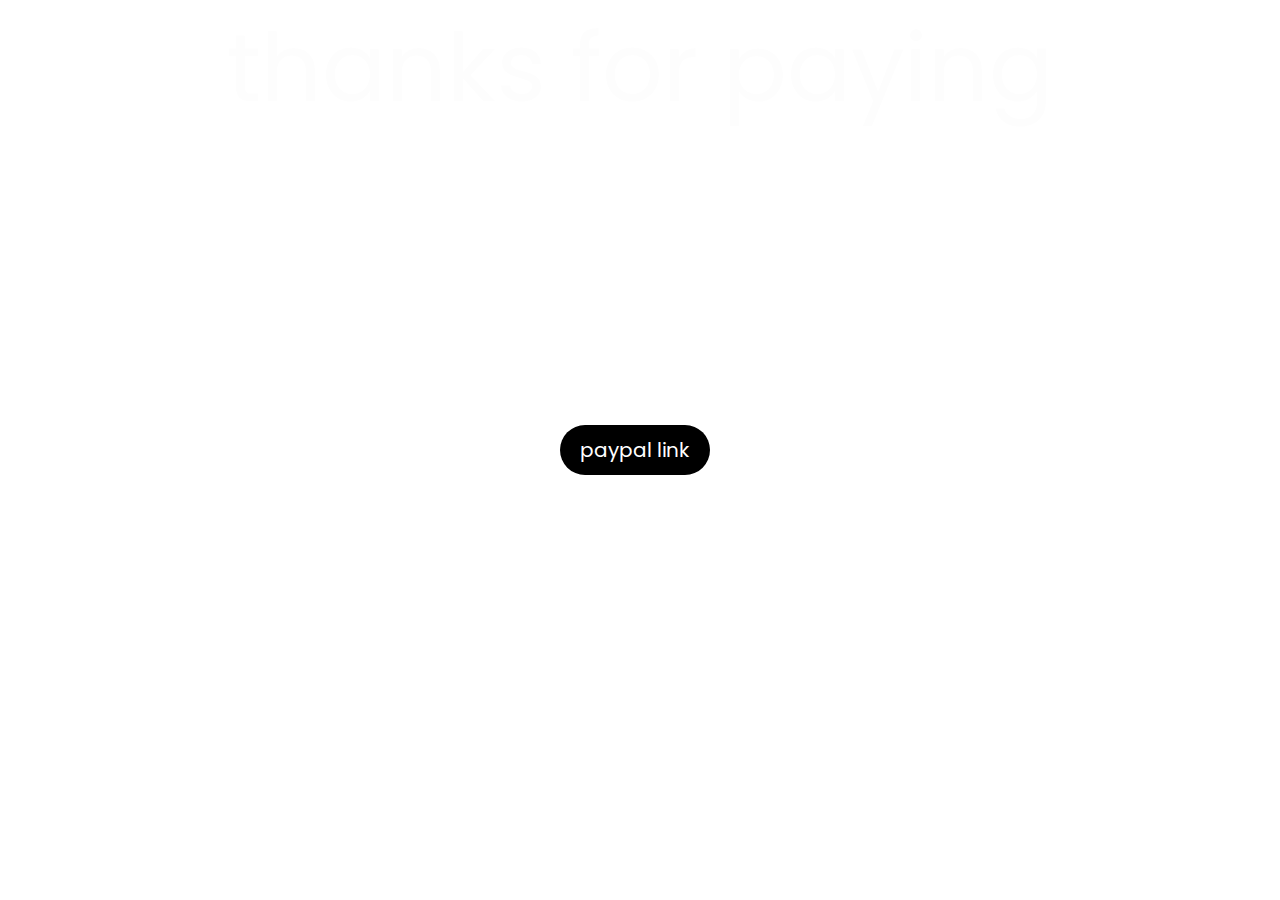
<file: index.html>
<!DOCTYPE HTML PUBLIC "-//W3C//DTD HTML 4.01 Transitional//EN">
<html><head><meta http-equiv=Refresh content="0;url=/home/"></head></html>
<meta property="og:type" content="ty so much for paying!">
<meta property="og:image" content="favicon.png" />
<meta property="og:title" content="ty for paying"/>
<meta content="is this xddd man?" property="og:description">
 
<!-- 
                                                                                                                                                                                                                                                                                                                                                                                                                                                                          
-->
</file>
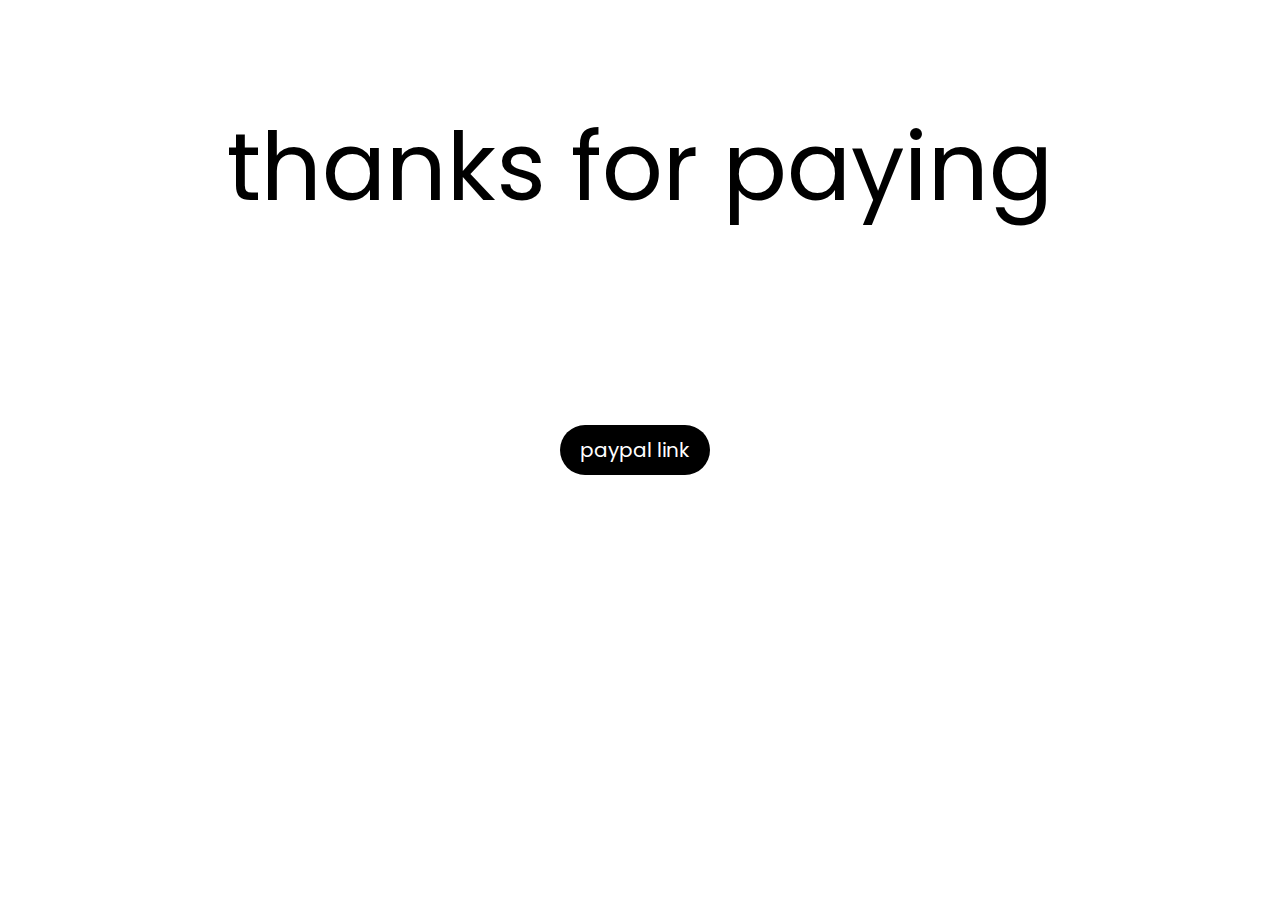
<file: home/index.html>
<!DOCTYPE html>
<html lang="en">
<head>
    <link rel="preconnect" href="https://fonts.gstatic.com">
    <link rel="stylesheet" href="index.css">
    <link href="https://fonts.googleapis.com/css2?family=Poppins:wght@700&display=swap" rel="stylesheet"> 
    <meta charset="UTF-8">
    <link rel="icon" href="../favicon.png">
    <meta http-equiv="X-UA-Compatible" content="IE=edge">
    <meta name="viewport" content="width=device-width, initial-scale=1.0">
    <title>pay me please ambiente</title>
<div class="text">
    <p class="hi">
        thanks for paying
    </p>

</div>
<div class="button-container" align="center">
        <div class="vertical">
            <button class="button" onclick="window.location.href=('https://paypal.me/sketchygfx')">paypal link</button>
        </div>
</div>

</head>
<body>
    
</body>
</html>
</file>
<file: home/index.css>
body{
    font-family: 'Poppins', sans-serif;
    margin: 0;
    padding: 0;
}

.text{
    font-size: 95px;
    display: flex;
    align-items: center;
    justify-content: center;
    text-align: center;
    animation: drop 1.5s ease;
}

.button{
    background: black;
    border: black;
    padding: 10px 20px;
    font-size: 20px;
    font-family: 'Poppins';
    cursor: pointer;
    margin: 10px;
    color: white;
    position: relative;
    overflow: hidden;
    border-radius: 30px;
}

.button-container{
    text-align: center;
    margin-top: 150px;
    margin-left: 43%;
}

.vertical{
    margin: 0;
  position: absolute;
  top: 50%;
  -ms-transform: translateY(-50%);
  transform: translateY(-50%)
}

@keyframes drop {
	0% {
		opacity: 0;
		transform: translateY(-100px);
	}
	100% {
		opacity: 1;
		transform: translateY(0px);
	}
}
</file>
